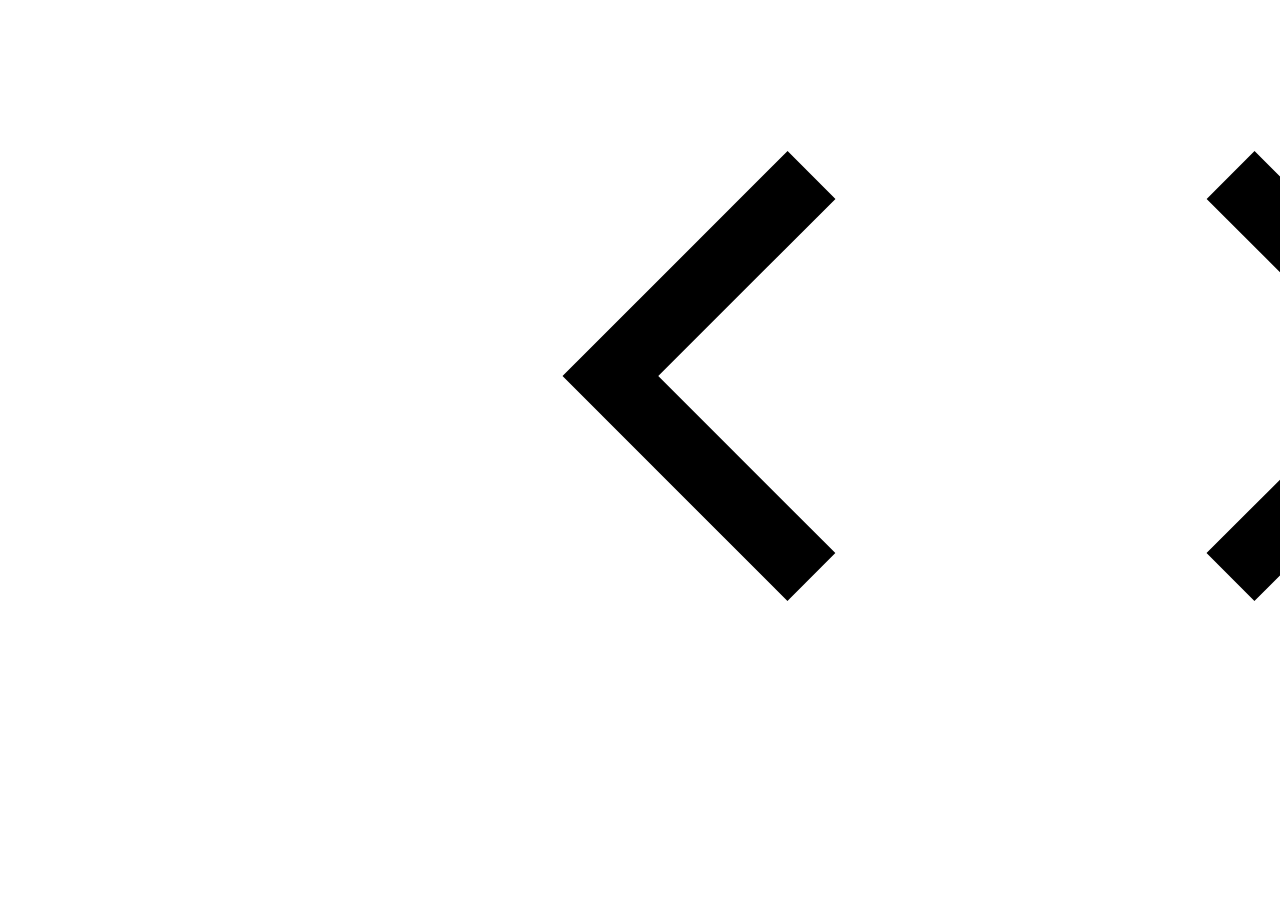
<file: index4.html>
<!DOCTYPE html>
<html lang="en">
<head>
  <meta http-equiv="content-type" content="text/html; charset=utf-8">
  <meta name="viewport" content="width=device-width, initial-scale=1.0">
  <title>vectr.playlists</title>
  <link rel="stylesheet" href="https://vectrgraphics.github.io/carrd-assets/css/style.css">
  <link rel="icon" href="https://vectrgraphics.github.io/carrd-assets/images/favicon/favicon.ico" type="image/x-icon">
  <link rel="apple-touch-icon" href="https://vectrgraphics.github.io/carrd-assets/images/favicon/apple-touch-icon.png">
  <link rel="icon" type="image/png" sizes="32x32" href="https://vectrgraphics.github.io/carrd-assets/images/favicon/favicon-32x32.png">
  <link rel="icon" type="image/png" sizes="16x16" href="https://vectrgraphics.github.io/carrd-assets/images/favicon/favicon-16x16.png">
  <link rel="manifest" href="https://vectrgraphics.github.io/carrd-assets/images/favicon/site.webmanifest">
</head>
<body>
  <div class="carousel">
    <div class="carousel-item">
      <div class="carousel-slide">
        <div class="cover-block"><img src="https://vectrgraphics.github.io/carrd-assets/images/covers/33.jpg" class="cover-image" alt="Cover Art"></div>
      </div>
      <div class="music-links">
        <a href="#" class="icon"><img src="https://vectrgraphics.github.io/carrd-assets/images/icons/apple-music-icon.png" alt="Apple Music"></a> <a href="#" class="icon"><img src="https://vectrgraphics.github.io/carrd-assets/images/icons/spotify-icon.png" alt="Spotify"></a> <a href="#" class="icon"><img src="https://vectrgraphics.github.io/carrd-assets/images/icons/youtube-music-icon.png" alt="YouTube Music"></a>
      </div>
    </div>
    <div class="carousel-item">
      <div class="carousel-slide">
        <div class="cover-block"><img src="https://vectrgraphics.github.io/carrd-assets/images/covers/32.jpg" class="cover-image" alt="Cover Art"></div>
      </div>
      <div class="music-links">
        <a href="#" class="icon"><img src="https://vectrgraphics.github.io/carrd-assets/images/icons/apple-music-icon.png" alt="Apple Music"></a> <a href="#" class="icon"><img src="https://vectrgraphics.github.io/carrd-assets/images/icons/spotify-icon.png" alt="Spotify"></a> <a href="#" class="icon"><img src="https://vectrgraphics.github.io/carrd-assets/images/icons/youtube-music-icon.png" alt="YouTube Music"></a>
      </div>
    </div>
    <div class="carousel-item">
      <div class="carousel-slide">
        <div class="cover-block"><img src="https://vectrgraphics.github.io/carrd-assets/images/covers/31.jpg" class="cover-image" alt="Cover Art"></div>
      </div>
      <div class="music-links">
        <a href="#" class="icon"><img src="https://vectrgraphics.github.io/carrd-assets/images/icons/apple-music-icon.png" alt="Apple Music"></a> <a href="#" class="icon"><img src="https://vectrgraphics.github.io/carrd-assets/images/icons/spotify-icon.png" alt="Spotify"></a> <a href="#" class="icon"><img src="https://vectrgraphics.github.io/carrd-assets/images/icons/youtube-music-icon.png" alt="YouTube Music"></a>
      </div>
    </div>
    <div class="carousel-item">
      <div class="carousel-slide">
        <div class="cover-block"><img src="https://vectrgraphics.github.io/carrd-assets/images/covers/30.jpg" class="cover-image" alt="Cover Art"></div>
      </div>
      <div class="music-links">
        <a href="#" class="icon"><img src="https://vectrgraphics.github.io/carrd-assets/images/icons/apple-music-icon.png" alt="Apple Music"></a> <a href="#" class="icon"><img src="https://vectrgraphics.github.io/carrd-assets/images/icons/spotify-icon.png" alt="Spotify"></a> <a href="#" class="icon"><img src="https://vectrgraphics.github.io/carrd-assets/images/icons/youtube-music-icon.png" alt="YouTube Music"></a>
      </div>
    </div>
    <div class="carousel-item">
      <div class="carousel-slide">
        <div class="cover-block"><img src="https://vectrgraphics.github.io/carrd-assets/images/covers/29.jpg" class="cover-image" alt="Cover Art"></div>
      </div>
      <div class="music-links">
        <a href="#" class="icon"><img src="https://vectrgraphics.github.io/carrd-assets/images/icons/apple-music-icon.png" alt="Apple Music"></a> <a href="#" class="icon"><img src="https://vectrgraphics.github.io/carrd-assets/images/icons/spotify-icon.png" alt="Spotify"></a> <a href="#" class="icon"><img src="https://vectrgraphics.github.io/carrd-assets/images/icons/youtube-music-icon.png" alt="YouTube Music"></a>
      </div>
    </div>
    <div class="carousel-item">
      <div class="carousel-slide">
        <div class="cover-block"><img src="https://vectrgraphics.github.io/carrd-assets/images/covers/28.jpg" class="cover-image" alt="Cover Art"></div>
      </div>
      <div class="music-links">
        <a href="#" class="icon"><img src="https://vectrgraphics.github.io/carrd-assets/images/icons/apple-music-icon.png" alt="Apple Music"></a> <a href="#" class="icon"><img src="https://vectrgraphics.github.io/carrd-assets/images/icons/spotify-icon.png" alt="Spotify"></a> <a href="#" class="icon"><img src="https://vectrgraphics.github.io/carrd-assets/images/icons/youtube-music-icon.png" alt="YouTube Music"></a>
      </div>
    </div>
    <div class="carousel-item">
      <div class="carousel-slide">
        <div class="cover-block"><img src="https://vectrgraphics.github.io/carrd-assets/images/covers/27.jpg" class="cover-image" alt="Cover Art"></div>
      </div>
      <div class="music-links">
        <a href="#" class="icon"><img src="https://vectrgraphics.github.io/carrd-assets/images/icons/apple-music-icon.png" alt="Apple Music"></a> <a href="#" class="icon"><img src="https://vectrgraphics.github.io/carrd-assets/images/icons/spotify-icon.png" alt="Spotify"></a> <a href="#" class="icon"><img src="https://vectrgraphics.github.io/carrd-assets/images/icons/youtube-music-icon.png" alt="YouTube Music"></a>
      </div>
    </div>
    <div class="carousel-item">
      <div class="carousel-slide">
        <div class="cover-block"><img src="https://vectrgraphics.github.io/carrd-assets/images/covers/26.jpg" class="cover-image" alt="Cover Art"></div>
      </div>
      <div class="music-links">
        <a href="#" class="icon"><img src="https://vectrgraphics.github.io/carrd-assets/images/icons/apple-music-icon.png" alt="Apple Music"></a> <a href="#" class="icon"><img src="https://vectrgraphics.github.io/carrd-assets/images/icons/spotify-icon.png" alt="Spotify"></a> <a href="#" class="icon"><img src="https://vectrgraphics.github.io/carrd-assets/images/icons/youtube-music-icon.png" alt="YouTube Music"></a>
      </div>
    </div>
    <div class="carousel-item">
      <div class="carousel-slide">
        <div class="cover-block"><img src="https://vectrgraphics.github.io/carrd-assets/images/covers/25.jpg" class="cover-image" alt="Cover Art"></div>
      </div>
      <div class="music-links">
        <a href="#" class="icon"><img src="https://vectrgraphics.github.io/carrd-assets/images/icons/apple-music-icon.png" alt="Apple Music"></a> <a href="#" class="icon"><img src="https://vectrgraphics.github.io/carrd-assets/images/icons/spotify-icon.png" alt="Spotify"></a> <a href="#" class="icon"><img src="https://vectrgraphics.github.io/carrd-assets/images/icons/youtube-music-icon.png" alt="YouTube Music"></a>
      </div>
    </div>
    <div class="carousel-item">
      <div class="carousel-slide">
        <div class="cover-block"><img src="https://vectrgraphics.github.io/carrd-assets/images/covers/24.jpg" class="cover-image" alt="Cover Art"></div>
      </div>
      <div class="music-links">
        <a href="#" class="icon"><img src="https://vectrgraphics.github.io/carrd-assets/images/icons/apple-music-icon.png" alt="Apple Music"></a> <a href="#" class="icon"><img src="https://vectrgraphics.github.io/carrd-assets/images/icons/spotify-icon.png" alt="Spotify"></a> <a href="#" class="icon"><img src="https://vectrgraphics.github.io/carrd-assets/images/icons/youtube-music-icon.png" alt="YouTube Music"></a>
      </div>
    </div>
    <div class="carousel-item">
      <div class="carousel-slide">
        <div class="cover-block"><img src="https://vectrgraphics.github.io/carrd-assets/images/covers/23.jpg" class="cover-image" alt="Cover Art"></div>
      </div>
      <div class="music-links">
        <a href="#" class="icon"><img src="https://vectrgraphics.github.io/carrd-assets/images/icons/apple-music-icon.png" alt="Apple Music"></a> <a href="#" class="icon"><img src="https://vectrgraphics.github.io/carrd-assets/images/icons/spotify-icon.png" alt="Spotify"></a> <a href="#" class="icon"><img src="https://vectrgraphics.github.io/carrd-assets/images/icons/youtube-music-icon.png" alt="YouTube Music"></a>
      </div>
    </div>
    <div class="carousel-item">
      <div class="carousel-slide">
        <div class="cover-block"><img src="https://vectrgraphics.github.io/carrd-assets/images/covers/22.jpg" class="cover-image" alt="Cover Art"></div>
      </div>
      <div class="music-links">
        <a href="#" class="icon"><img src="https://vectrgraphics.github.io/carrd-assets/images/icons/apple-music-icon.png" alt="Apple Music"></a> <a href="#" class="icon"><img src="https://vectrgraphics.github.io/carrd-assets/images/icons/spotify-icon.png" alt="Spotify"></a> <a href="#" class="icon"><img src="https://vectrgraphics.github.io/carrd-assets/images/icons/youtube-music-icon.png" alt="YouTube Music"></a>
      </div>
    </div>
    <div class="carousel-item">
      <div class="carousel-slide">
        <div class="cover-block"><img src="https://vectrgraphics.github.io/carrd-assets/images/covers/21.jpg" class="cover-image" alt="Cover Art"></div>
      </div>
      <div class="music-links">
        <a href="#" class="icon"><img src="https://vectrgraphics.github.io/carrd-assets/images/icons/apple-music-icon.png" alt="Apple Music"></a> <a href="#" class="icon"><img src="https://vectrgraphics.github.io/carrd-assets/images/icons/spotify-icon.png" alt="Spotify"></a> <a href="#" class="icon"><img src="https://vectrgraphics.github.io/carrd-assets/images/icons/youtube-music-icon.png" alt="YouTube Music"></a>
      </div>
    </div>
    <div class="carousel-item">
      <div class="carousel-slide">
        <div class="cover-block"><img src="https://vectrgraphics.github.io/carrd-assets/images/covers/20.jpg" class="cover-image" alt="Cover Art"></div>
      </div>
      <div class="music-links">
        <a href="#" class="icon"><img src="https://vectrgraphics.github.io/carrd-assets/images/icons/apple-music-icon.png" alt="Apple Music"></a> <a href="#" class="icon"><img src="https://vectrgraphics.github.io/carrd-assets/images/icons/spotify-icon.png" alt="Spotify"></a> <a href="#" class="icon"><img src="https://vectrgraphics.github.io/carrd-assets/images/icons/youtube-music-icon.png" alt="YouTube Music"></a>
      </div>
    </div>
    <div class="carousel-item">
      <div class="carousel-slide">
        <div class="cover-block"><img src="https://vectrgraphics.github.io/carrd-assets/images/covers/19.jpg" class="cover-image" alt="Cover Art"></div>
      </div>
      <div class="music-links">
        <a href="#" class="icon"><img src="https://vectrgraphics.github.io/carrd-assets/images/icons/apple-music-icon.png" alt="Apple Music"></a> <a href="#" class="icon"><img src="https://vectrgraphics.github.io/carrd-assets/images/icons/spotify-icon.png" alt="Spotify"></a> <a href="#" class="icon"><img src="https://vectrgraphics.github.io/carrd-assets/images/icons/youtube-music-icon.png" alt="YouTube Music"></a>
      </div>
    </div>
    <div class="carousel-item">
      <div class="carousel-slide">
        <div class="cover-block"><img src="https://vectrgraphics.github.io/carrd-assets/images/covers/18.jpg" class="cover-image" alt="Cover Art"></div>
      </div>
      <div class="music-links">
        <a href="#" class="icon"><img src="https://vectrgraphics.github.io/carrd-assets/images/icons/apple-music-icon.png" alt="Apple Music"></a> <a href="#" class="icon"><img src="https://vectrgraphics.github.io/carrd-assets/images/icons/spotify-icon.png" alt="Spotify"></a> <a href="#" class="icon"><img src="https://vectrgraphics.github.io/carrd-assets/images/icons/youtube-music-icon.png" alt="YouTube Music"></a>
      </div>
    </div>
    <div class="carousel-item">
      <div class="carousel-slide">
        <div class="cover-block"><img src="https://vectrgraphics.github.io/carrd-assets/images/covers/17.jpg" class="cover-image" alt="Cover Art"></div>
      </div>
      <div class="music-links">
        <a href="#" class="icon"><img src="https://vectrgraphics.github.io/carrd-assets/images/icons/apple-music-icon.png" alt="Apple Music"></a> <a href="#" class="icon"><img src="https://vectrgraphics.github.io/carrd-assets/images/icons/spotify-icon.png" alt="Spotify"></a> <a href="#" class="icon"><img src="https://vectrgraphics.github.io/carrd-assets/images/icons/youtube-music-icon.png" alt="YouTube Music"></a>
      </div>
    </div>
    <div class="carousel-item">
      <div class="carousel-slide">
        <div class="cover-block"><img src="https://vectrgraphics.github.io/carrd-assets/images/covers/16.png" class="cover-image" alt="Cover Art"></div>
      </div>
      <div class="music-links">
        <a href="#" class="icon"><img src="https://vectrgraphics.github.io/carrd-assets/images/icons/apple-music-icon.png" alt="Apple Music"></a> <a href="#" class="icon"><img src="https://vectrgraphics.github.io/carrd-assets/images/icons/spotify-icon.png" alt="Spotify"></a> <a href="#" class="icon"><img src="https://vectrgraphics.github.io/carrd-assets/images/icons/youtube-music-icon.png" alt="YouTube Music"></a>
      </div>
    </div>
    <div class="carousel-item">
      <div class="carousel-slide">
        <div class="cover-block"><img src="https://vectrgraphics.github.io/carrd-assets/images/covers/15.png" class="cover-image" alt="Cover Art"></div>
      </div>
      <div class="music-links">
        <a href="#" class="icon"><img src="https://vectrgraphics.github.io/carrd-assets/images/icons/apple-music-icon.png" alt="Apple Music"></a> <a href="#" class="icon"><img src="https://vectrgraphics.github.io/carrd-assets/images/icons/spotify-icon.png" alt="Spotify"></a> <a href="#" class="icon"><img src="https://vectrgraphics.github.io/carrd-assets/images/icons/youtube-music-icon.png" alt="YouTube Music"></a>
      </div>
    </div>
    <div class="carousel-item">
      <div class="carousel-slide">
        <div class="cover-block"><img src="https://vectrgraphics.github.io/carrd-assets/images/covers/14.png" class="cover-image" alt="Cover Art"></div>
      </div>
      <div class="music-links">
        <a href="#" class="icon"><img src="https://vectrgraphics.github.io/carrd-assets/images/icons/apple-music-icon.png" alt="Apple Music"></a> <a href="#" class="icon"><img src="https://vectrgraphics.github.io/carrd-assets/images/icons/spotify-icon.png" alt="Spotify"></a> <a href="#" class="icon"><img src="https://vectrgraphics.github.io/carrd-assets/images/icons/youtube-music-icon.png" alt="YouTube Music"></a>
      </div>
    </div>
    <div class="carousel-item">
      <div class="carousel-slide">
        <div class="cover-block"><img src="https://vectrgraphics.github.io/carrd-assets/images/covers/13.png" class="cover-image" alt="Cover Art"></div>
      </div>
      <div class="music-links">
        <a href="#" class="icon"><img src="https://vectrgraphics.github.io/carrd-assets/images/icons/apple-music-icon.png" alt="Apple Music"></a> <a href="#" class="icon"><img src="https://vectrgraphics.github.io/carrd-assets/images/icons/spotify-icon.png" alt="Spotify"></a> <a href="#" class="icon"><img src="https://vectrgraphics.github.io/carrd-assets/images/icons/youtube-music-icon.png" alt="YouTube Music"></a>
      </div>
    </div>
    <div class="carousel-item">
      <div class="carousel-slide">
        <div class="cover-block"><img src="https://vectrgraphics.github.io/carrd-assets/images/covers/12.png" class="cover-image" alt="Cover Art"></div>
      </div>
      <div class="music-links">
        <a href="#" class="icon"><img src="https://vectrgraphics.github.io/carrd-assets/images/icons/apple-music-icon.png" alt="Apple Music"></a> <a href="#" class="icon"><img src="https://vectrgraphics.github.io/carrd-assets/images/icons/spotify-icon.png" alt="Spotify"></a> <a href="#" class="icon"><img src="https://vectrgraphics.github.io/carrd-assets/images/icons/youtube-music-icon.png" alt="YouTube Music"></a>
      </div>
    </div>
    <div class="carousel-item">
      <div class="carousel-slide">
        <div class="cover-block"><img src="https://vectrgraphics.github.io/carrd-assets/images/covers/11.png" class="cover-image" alt="Cover Art"></div>
      </div>
      <div class="music-links">
        <a href="#" class="icon"><img src="https://vectrgraphics.github.io/carrd-assets/images/icons/apple-music-icon.png" alt="Apple Music"></a> <a href="#" class="icon"><img src="https://vectrgraphics.github.io/carrd-assets/images/icons/spotify-icon.png" alt="Spotify"></a> <a href="#" class="icon"><img src="https://vectrgraphics.github.io/carrd-assets/images/icons/youtube-music-icon.png" alt="YouTube Music"></a>
      </div>
    </div>
    <div class="carousel-item">
      <div class="carousel-slide">
        <div class="cover-block"><img src="https://vectrgraphics.github.io/carrd-assets/images/covers/10.png" class="cover-image" alt="Cover Art"></div>
      </div>
      <div class="music-links">
        <a href="#" class="icon"><img src="https://vectrgraphics.github.io/carrd-assets/images/icons/apple-music-icon.png" alt="Apple Music"></a> <a href="#" class="icon"><img src="https://vectrgraphics.github.io/carrd-assets/images/icons/spotify-icon.png" alt="Spotify"></a> <a href="#" class="icon"><img src="https://vectrgraphics.github.io/carrd-assets/images/icons/youtube-music-icon.png" alt="YouTube Music"></a>
      </div>
    </div>
    <div class="carousel-item">
      <div class="carousel-slide">
        <div class="cover-block"><img src="https://vectrgraphics.github.io/carrd-assets/images/covers/09.png" class="cover-image" alt="Cover Art"></div>
      </div>
      <div class="music-links">
        <a href="#" class="icon"><img src="https://vectrgraphics.github.io/carrd-assets/images/icons/apple-music-icon.png" alt="Apple Music"></a> <a href="#" class="icon"><img src="https://vectrgraphics.github.io/carrd-assets/images/icons/spotify-icon.png" alt="Spotify"></a> <a href="#" class="icon"><img src="https://vectrgraphics.github.io/carrd-assets/images/icons/youtube-music-icon.png" alt="YouTube Music"></a>
      </div>
    </div>
    <div class="carousel-item">
      <div class="carousel-slide">
        <div class="cover-block"><img src="https://vectrgraphics.github.io/carrd-assets/images/covers/08.png" class="cover-image" alt="Cover Art"></div>
      </div>
      <div class="music-links">
        <a href="#" class="icon"><img src="https://vectrgraphics.github.io/carrd-assets/images/icons/apple-music-icon.png" alt="Apple Music"></a> <a href="#" class="icon"><img src="https://vectrgraphics.github.io/carrd-assets/images/icons/spotify-icon.png" alt="Spotify"></a> <a href="#" class="icon"><img src="https://vectrgraphics.github.io/carrd-assets/images/icons/youtube-music-icon.png" alt="YouTube Music"></a>
      </div>
    </div>
    <div class="carousel-item">
      <div class="carousel-slide">
        <div class="cover-block"><img src="https://vectrgraphics.github.io/carrd-assets/images/covers/07.png" class="cover-image" alt="Cover Art"></div>
      </div>
      <div class="music-links">
        <a href="#" class="icon"><img src="https://vectrgraphics.github.io/carrd-assets/images/icons/apple-music-icon.png" alt="Apple Music"></a> <a href="#" class="icon"><img src="https://vectrgraphics.github.io/carrd-assets/images/icons/spotify-icon.png" alt="Spotify"></a> <a href="#" class="icon"><img src="https://vectrgraphics.github.io/carrd-assets/images/icons/youtube-music-icon.png" alt="YouTube Music"></a>
      </div>
    </div>
    <div class="carousel-item">
      <div class="carousel-slide">
        <div class="cover-block"><img src="https://vectrgraphics.github.io/carrd-assets/images/covers/06.png" class="cover-image" alt="Cover Art"></div>
      </div>
      <div class="music-links">
        <a href="#" class="icon"><img src="https://vectrgraphics.github.io/carrd-assets/images/icons/apple-music-icon.png" alt="Apple Music"></a> <a href="#" class="icon"><img src="https://vectrgraphics.github.io/carrd-assets/images/icons/spotify-icon.png" alt="Spotify"></a> <a href="#" class="icon"><img src="https://vectrgraphics.github.io/carrd-assets/images/icons/youtube-music-icon.png" alt="YouTube Music"></a>
      </div>
    </div>
    <div class="carousel-item">
      <div class="carousel-slide">
        <div class="cover-block"><img src="https://vectrgraphics.github.io/carrd-assets/images/covers/05.png" class="cover-image" alt="Cover Art"></div>
      </div>
      <div class="music-links">
        <a href="#" class="icon"><img src="https://vectrgraphics.github.io/carrd-assets/images/icons/apple-music-icon.png" alt="Apple Music"></a> <a href="#" class="icon"><img src="https://vectrgraphics.github.io/carrd-assets/images/icons/spotify-icon.png" alt="Spotify"></a> <a href="#" class="icon"><img src="https://vectrgraphics.github.io/carrd-assets/images/icons/youtube-music-icon.png" alt="YouTube Music"></a>
      </div>
    </div>
    <div class="carousel-item">
      <div class="carousel-slide">
        <div class="cover-block"><img src="https://vectrgraphics.github.io/carrd-assets/images/covers/04.png" class="cover-image" alt="Cover Art"></div>
      </div>
      <div class="music-links">
        <a href="#" class="icon"><img src="https://vectrgraphics.github.io/carrd-assets/images/icons/apple-music-icon.png" alt="Apple Music"></a> <a href="#" class="icon"><img src="https://vectrgraphics.github.io/carrd-assets/images/icons/spotify-icon.png" alt="Spotify"></a> <a href="#" class="icon"><img src="https://vectrgraphics.github.io/carrd-assets/images/icons/youtube-music-icon.png" alt="YouTube Music"></a>
      </div>
    </div>
    <div class="carousel-item">
      <div class="carousel-slide">
        <div class="cover-block"><img src="https://vectrgraphics.github.io/carrd-assets/images/covers/03.png" class="cover-image" alt="Cover Art"></div>
      </div>
      <div class="music-links">
        <a href="#" class="icon"><img src="https://vectrgraphics.github.io/carrd-assets/images/icons/apple-music-icon.png" alt="Apple Music"></a> <a href="#" class="icon"><img src="https://vectrgraphics.github.io/carrd-assets/images/icons/spotify-icon.png" alt="Spotify"></a> <a href="#" class="icon"><img src="https://vectrgraphics.github.io/carrd-assets/images/icons/youtube-music-icon.png" alt="YouTube Music"></a>
      </div>
    </div>
    <div class="carousel-item">
      <div class="carousel-slide">
        <div class="cover-block"><img src="https://vectrgraphics.github.io/carrd-assets/images/covers/02.png" class="cover-image" alt="Cover Art"></div>
      </div>
      <div class="music-links">
        <a href="#" class="icon"><img src="https://vectrgraphics.github.io/carrd-assets/images/icons/apple-music-icon.png" alt="Apple Music"></a> <a href="#" class="icon"><img src="https://vectrgraphics.github.io/carrd-assets/images/icons/spotify-icon.png" alt="Spotify"></a> <a href="#" class="icon"><img src="https://vectrgraphics.github.io/carrd-assets/images/icons/youtube-music-icon.png" alt="YouTube Music"></a>
      </div>
    </div>
    <div class="carousel-item">
      <div class="carousel-slide">
        <div class="cover-block"><img src="https://vectrgraphics.github.io/carrd-assets/images/covers/01.png" class="cover-image" alt="Cover Art"></div>
      </div>
      <div class="music-links">
        <a href="#" class="icon"><img src="https://vectrgraphics.github.io/carrd-assets/images/icons/apple-music-icon.png" alt="Apple Music"></a> <a href="#" class="icon"><img src="https://vectrgraphics.github.io/carrd-assets/images/icons/spotify-icon.png" alt="Spotify"></a> <a href="#" class="icon"><img src="https://vectrgraphics.github.io/carrd-assets/images/icons/youtube-music-icon.png" alt="YouTube Music"></a>
      </div>
    </div><button class="chevron left"><img src="https://vectrgraphics.github.io/carrd-assets/images/navigation/chevron.svg" alt="Previous"></button> <button class="chevron right"><img src="https://vectrgraphics.github.io/carrd-assets/images/navigation/chevron.svg" alt="Next"></button>
  </div>
  <script src="https://vectrgraphics.github.io/carrd-assets/js/script.js" defer></script>
</body>
</html>
</file>
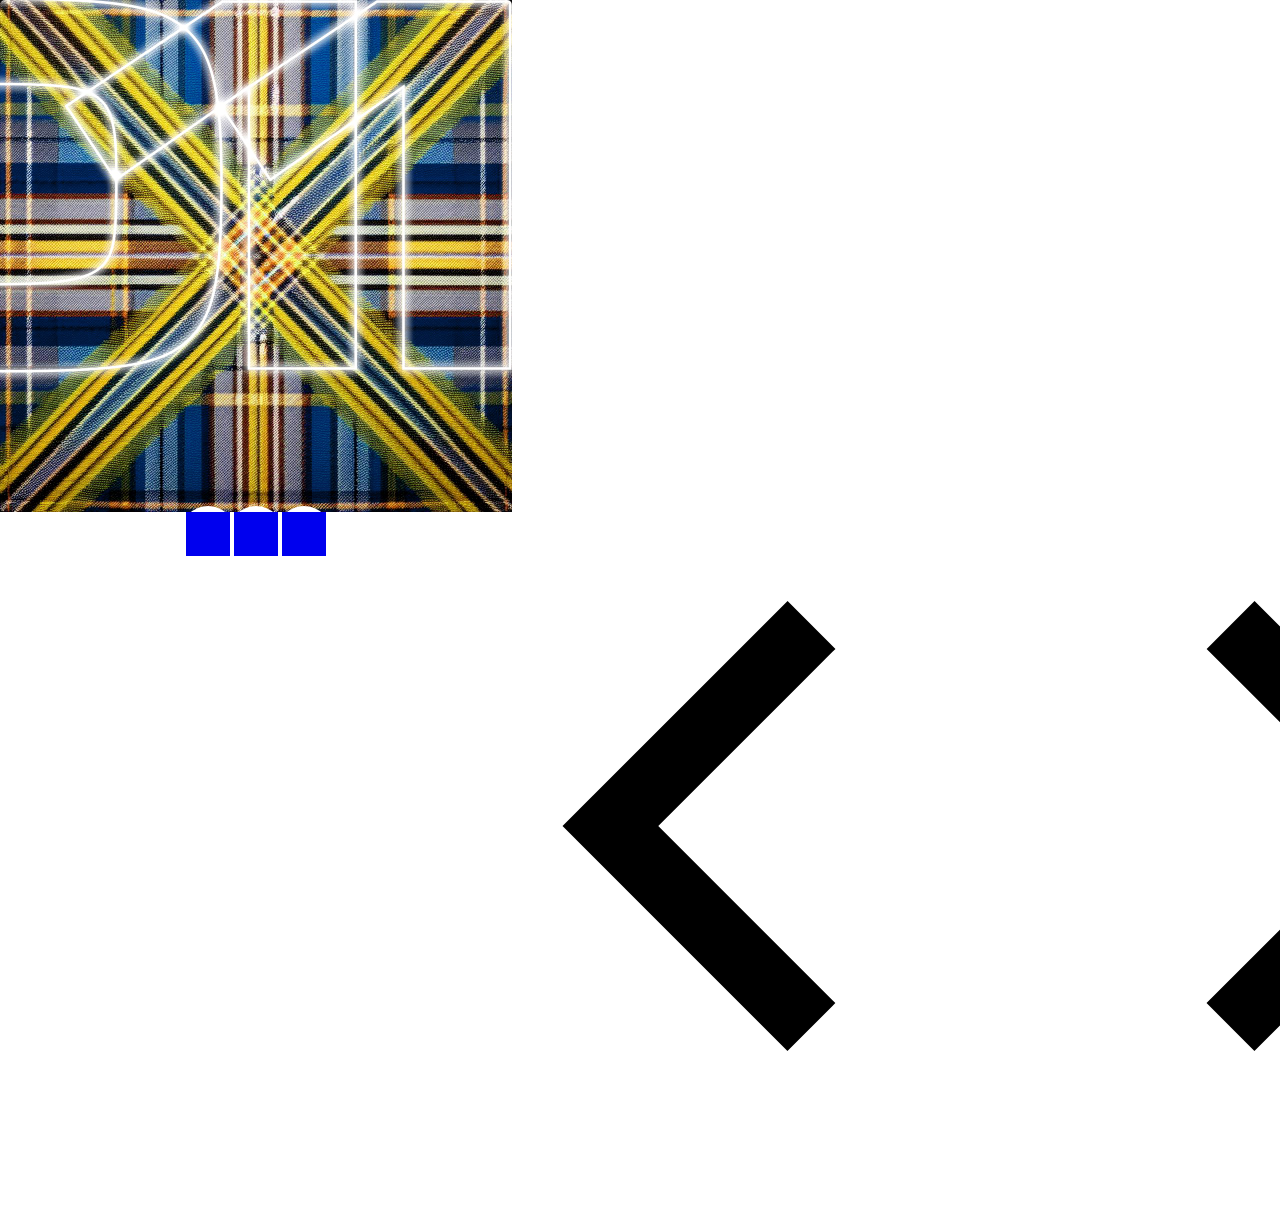
<file: index5.html>
<!DOCTYPE html>
<html lang="en">
<head>
  <meta http-equiv="content-type" content="text/html; charset=utf-8">
  <meta name="viewport" content="width=device-width, initial-scale=1.0">
  <title>vectr.playlists</title>
  <link rel="stylesheet" href="https://vectrgraphics.github.io/carrd-assets/css/style.css">
  <link rel="icon" href="https://vectrgraphics.github.io/carrd-assets/images/favicon/favicon.ico" type="image/x-icon">
  <link rel="apple-touch-icon" href="https://vectrgraphics.github.io/carrd-assets/images/favicon/apple-touch-icon.png">
  <link rel="icon" type="image/png" sizes="32x32" href="https://vectrgraphics.github.io/carrd-assets/images/favicon/favicon-32x32.png">
  <link rel="icon" type="image/png" sizes="16x16" href="https://vectrgraphics.github.io/carrd-assets/images/favicon/favicon-16x16.png">
  <link rel="manifest" href="https://vectrgraphics.github.io/carrd-assets/images/favicon/site.webmanifest">
</head>
<body>
  <div class="carousel">
    <div class="carousel-item">
  	  <div class="cover-block"><img src="https://vectrgraphics.github.io/carrd-assets/images/covers/33.jpg" class="cover-image" alt="Cover Art">
	    <div class="music-links">    
	      <a href="#" class="icon"><img src="https://vectrgraphics.github.io/carrd-assets/images/icons/apple-music-icon.png" alt="Apple Music"></a> <a href="#" a class="icon"><img src="https://vectrgraphics.github.io/carrd-assets/images/icons/spotify-icon.png" alt="Spotify"></a> <a href="#" a class="icon"><img src="https://vectrgraphics.github.io/carrd-assets/images/icons/youtube-music-icon.png" alt="YouTube Music"></a>
        </div>
      </div>
    </div>
    <div class="carousel-item">
  	  <div class="cover-block"><img src="https://vectrgraphics.github.io/carrd-assets/images/covers/32.jpg" class="cover-image" alt="Cover Art">
	    <div class="music-links">    
	      <a href="#" class="icon"><img src="https://vectrgraphics.github.io/carrd-assets/images/icons/apple-music-icon.png" alt="Apple Music"></a> <a href="#" a class="icon"><img src="https://vectrgraphics.github.io/carrd-assets/images/icons/spotify-icon.png" alt="Spotify"></a> <a href="#" a class="icon"><img src="https://vectrgraphics.github.io/carrd-assets/images/icons/youtube-music-icon.png" alt="YouTube Music"></a>
        </div>
      </div>
    </div>
    <div class="carousel-item">
  	  <div class="cover-block"><img src="https://vectrgraphics.github.io/carrd-assets/images/covers/31.jpg" class="cover-image" alt="Cover Art">
	    <div class="music-links">    
	      <a href="#" class="icon"><img src="https://vectrgraphics.github.io/carrd-assets/images/icons/apple-music-icon.png" alt="Apple Music"></a> <a href="#" a class="icon"><img src="https://vectrgraphics.github.io/carrd-assets/images/icons/spotify-icon.png" alt="Spotify"></a> <a href="#" a class="icon"><img src="https://vectrgraphics.github.io/carrd-assets/images/icons/youtube-music-icon.png" alt="YouTube Music"></a>
        </div>
      </div>
    </div>
    <div class="carousel-item">
  	  <div class="cover-block"><img src="https://vectrgraphics.github.io/carrd-assets/images/covers/30.jpg" class="cover-image" alt="Cover Art">
	    <div class="music-links">    
	      <a href="#" class="icon"><img src="https://vectrgraphics.github.io/carrd-assets/images/icons/apple-music-icon.png" alt="Apple Music"></a> <a href="#" a class="icon"><img src="https://vectrgraphics.github.io/carrd-assets/images/icons/spotify-icon.png" alt="Spotify"></a> <a href="#" a class="icon"><img src="https://vectrgraphics.github.io/carrd-assets/images/icons/youtube-music-icon.png" alt="YouTube Music"></a>
        </div>
      </div>
    </div>
    <div class="carousel-item">
  	  <div class="cover-block"><img src="https://vectrgraphics.github.io/carrd-assets/images/covers/29.jpg" class="cover-image" alt="Cover Art">
	    <div class="music-links">    
	      <a href="#" class="icon"><img src="https://vectrgraphics.github.io/carrd-assets/images/icons/apple-music-icon.png" alt="Apple Music"></a> <a href="#" a class="icon"><img src="https://vectrgraphics.github.io/carrd-assets/images/icons/spotify-icon.png" alt="Spotify"></a> <a href="#" a class="icon"><img src="https://vectrgraphics.github.io/carrd-assets/images/icons/youtube-music-icon.png" alt="YouTube Music"></a>
        </div>
      </div>
    </div>
    <div class="carousel-item">
  	  <div class="cover-block"><img src="https://vectrgraphics.github.io/carrd-assets/images/covers/28.jpg" class="cover-image" alt="Cover Art">
	    <div class="music-links">    
	      <a href="#" class="icon"><img src="https://vectrgraphics.github.io/carrd-assets/images/icons/apple-music-icon.png" alt="Apple Music"></a> <a href="#" a class="icon"><img src="https://vectrgraphics.github.io/carrd-assets/images/icons/spotify-icon.png" alt="Spotify"></a> <a href="#" a class="icon"><img src="https://vectrgraphics.github.io/carrd-assets/images/icons/youtube-music-icon.png" alt="YouTube Music"></a>
        </div>
      </div>
    </div>
    <div class="carousel-item">
  	  <div class="cover-block"><img src="https://vectrgraphics.github.io/carrd-assets/images/covers/27.jpg" class="cover-image" alt="Cover Art">
	    <div class="music-links">    
	      <a href="#" class="icon"><img src="https://vectrgraphics.github.io/carrd-assets/images/icons/apple-music-icon.png" alt="Apple Music"></a> <a href="#" a class="icon"><img src="https://vectrgraphics.github.io/carrd-assets/images/icons/spotify-icon.png" alt="Spotify"></a> <a href="#" a class="icon"><img src="https://vectrgraphics.github.io/carrd-assets/images/icons/youtube-music-icon.png" alt="YouTube Music"></a>
        </div>
      </div>
    </div>
    <div class="carousel-item">
  	  <div class="cover-block"><img src="https://vectrgraphics.github.io/carrd-assets/images/covers/26.jpg" class="cover-image" alt="Cover Art">
	    <div class="music-links">    
	      <a href="#" class="icon"><img src="https://vectrgraphics.github.io/carrd-assets/images/icons/apple-music-icon.png" alt="Apple Music"></a> <a href="#" a class="icon"><img src="https://vectrgraphics.github.io/carrd-assets/images/icons/spotify-icon.png" alt="Spotify"></a> <a href="#" a class="icon"><img src="https://vectrgraphics.github.io/carrd-assets/images/icons/youtube-music-icon.png" alt="YouTube Music"></a>
        </div>
      </div>
    </div>
    <div class="carousel-item">
  	  <div class="cover-block"><img src="https://vectrgraphics.github.io/carrd-assets/images/covers/25.jpg" class="cover-image" alt="Cover Art">
	    <div class="music-links">    
	      <a href="#" class="icon"><img src="https://vectrgraphics.github.io/carrd-assets/images/icons/apple-music-icon.png" alt="Apple Music"></a> <a href="#" a class="icon"><img src="https://vectrgraphics.github.io/carrd-assets/images/icons/spotify-icon.png" alt="Spotify"></a> <a href="#" a class="icon"><img src="https://vectrgraphics.github.io/carrd-assets/images/icons/youtube-music-icon.png" alt="YouTube Music"></a>
        </div>
      </div>
    </div>
    <div class="carousel-item">
  	  <div class="cover-block"><img src="https://vectrgraphics.github.io/carrd-assets/images/covers/24.jpg" class="cover-image" alt="Cover Art">
	    <div class="music-links">    
	      <a href="#" class="icon"><img src="https://vectrgraphics.github.io/carrd-assets/images/icons/apple-music-icon.png" alt="Apple Music"></a> <a href="#" a class="icon"><img src="https://vectrgraphics.github.io/carrd-assets/images/icons/spotify-icon.png" alt="Spotify"></a> <a href="#" a class="icon"><img src="https://vectrgraphics.github.io/carrd-assets/images/icons/youtube-music-icon.png" alt="YouTube Music"></a>
        </div>
      </div>
    </div>
    <div class="carousel-item">
  	  <div class="cover-block"><img src="https://vectrgraphics.github.io/carrd-assets/images/covers/23.jpg" class="cover-image" alt="Cover Art">
	    <div class="music-links">    
	      <a href="#" class="icon"><img src="https://vectrgraphics.github.io/carrd-assets/images/icons/apple-music-icon.png" alt="Apple Music"></a> <a href="#" a class="icon"><img src="https://vectrgraphics.github.io/carrd-assets/images/icons/spotify-icon.png" alt="Spotify"></a> <a href="#" a class="icon"><img src="https://vectrgraphics.github.io/carrd-assets/images/icons/youtube-music-icon.png" alt="YouTube Music"></a>
        </div>
      </div>
    </div>
    <div class="carousel-item">
  	  <div class="cover-block"><img src="https://vectrgraphics.github.io/carrd-assets/images/covers/22.jpg" class="cover-image" alt="Cover Art">
	    <div class="music-links">    
	      <a href="#" class="icon"><img src="https://vectrgraphics.github.io/carrd-assets/images/icons/apple-music-icon.png" alt="Apple Music"></a> <a href="#" a class="icon"><img src="https://vectrgraphics.github.io/carrd-assets/images/icons/spotify-icon.png" alt="Spotify"></a> <a href="#" a class="icon"><img src="https://vectrgraphics.github.io/carrd-assets/images/icons/youtube-music-icon.png" alt="YouTube Music"></a>
        </div>
      </div>
    </div>
    <div class="carousel-item">
  	  <div class="cover-block"><img src="https://vectrgraphics.github.io/carrd-assets/images/covers/21.jpg" class="cover-image" alt="Cover Art">
	    <div class="music-links">    
	      <a href="#" class="icon"><img src="https://vectrgraphics.github.io/carrd-assets/images/icons/apple-music-icon.png" alt="Apple Music"></a> <a href="#" a class="icon"><img src="https://vectrgraphics.github.io/carrd-assets/images/icons/spotify-icon.png" alt="Spotify"></a> <a href="#" a class="icon"><img src="https://vectrgraphics.github.io/carrd-assets/images/icons/youtube-music-icon.png" alt="YouTube Music"></a>
        </div>
      </div>
    </div>
    <div class="carousel-item">
  	  <div class="cover-block"><img src="https://vectrgraphics.github.io/carrd-assets/images/covers/20.jpg" class="cover-image" alt="Cover Art">
	    <div class="music-links">    
	      <a href="#" class="icon"><img src="https://vectrgraphics.github.io/carrd-assets/images/icons/apple-music-icon.png" alt="Apple Music"></a> <a href="#" a class="icon"><img src="https://vectrgraphics.github.io/carrd-assets/images/icons/spotify-icon.png" alt="Spotify"></a> <a href="#" a class="icon"><img src="https://vectrgraphics.github.io/carrd-assets/images/icons/youtube-music-icon.png" alt="YouTube Music"></a>
        </div>
      </div>
    </div>
    <div class="carousel-item">
  	  <div class="cover-block"><img src="https://vectrgraphics.github.io/carrd-assets/images/covers/19.jpg" class="cover-image" alt="Cover Art">
	    <div class="music-links">    
	      <a href="#" class="icon"><img src="https://vectrgraphics.github.io/carrd-assets/images/icons/apple-music-icon.png" alt="Apple Music"></a> <a href="#" a class="icon"><img src="https://vectrgraphics.github.io/carrd-assets/images/icons/spotify-icon.png" alt="Spotify"></a> <a href="#" a class="icon"><img src="https://vectrgraphics.github.io/carrd-assets/images/icons/youtube-music-icon.png" alt="YouTube Music"></a>
        </div>
      </div>
    </div>
    <div class="carousel-item">
  	  <div class="cover-block"><img src="https://vectrgraphics.github.io/carrd-assets/images/covers/18.jpg" class="cover-image" alt="Cover Art">
	    <div class="music-links">    
	      <a href="#" class="icon"><img src="https://vectrgraphics.github.io/carrd-assets/images/icons/apple-music-icon.png" alt="Apple Music"></a> <a href="#" a class="icon"><img src="https://vectrgraphics.github.io/carrd-assets/images/icons/spotify-icon.png" alt="Spotify"></a> <a href="#" a class="icon"><img src="https://vectrgraphics.github.io/carrd-assets/images/icons/youtube-music-icon.png" alt="YouTube Music"></a>
        </div>
      </div>
    </div>
    <div class="carousel-item">
  	  <div class="cover-block"><img src="https://vectrgraphics.github.io/carrd-assets/images/covers/17.jpg" class="cover-image" alt="Cover Art">
	    <div class="music-links">    
	      <a href="#" class="icon"><img src="https://vectrgraphics.github.io/carrd-assets/images/icons/apple-music-icon.png" alt="Apple Music"></a> <a href="#" a class="icon"><img src="https://vectrgraphics.github.io/carrd-assets/images/icons/spotify-icon.png" alt="Spotify"></a> <a href="#" a class="icon"><img src="https://vectrgraphics.github.io/carrd-assets/images/icons/youtube-music-icon.png" alt="YouTube Music"></a>
        </div>
      </div>
    </div>
    <div class="carousel-item">
  	  <div class="cover-block"><img src="https://vectrgraphics.github.io/carrd-assets/images/covers/16.png" class="cover-image" alt="Cover Art">
	    <div class="music-links">    
	      <a href="#" class="icon"><img src="https://vectrgraphics.github.io/carrd-assets/images/icons/apple-music-icon.png" alt="Apple Music"></a> <a href="#" a class="icon"><img src="https://vectrgraphics.github.io/carrd-assets/images/icons/spotify-icon.png" alt="Spotify"></a> <a href="#" a class="icon"><img src="https://vectrgraphics.github.io/carrd-assets/images/icons/youtube-music-icon.png" alt="YouTube Music"></a>
        </div>
      </div>
    </div>
    <div class="carousel-item">
  	  <div class="cover-block"><img src="https://vectrgraphics.github.io/carrd-assets/images/covers/15.png" class="cover-image" alt="Cover Art">
	    <div class="music-links">    
	      <a href="#" class="icon"><img src="https://vectrgraphics.github.io/carrd-assets/images/icons/apple-music-icon.png" alt="Apple Music"></a> <a href="#" a class="icon"><img src="https://vectrgraphics.github.io/carrd-assets/images/icons/spotify-icon.png" alt="Spotify"></a> <a href="#" a class="icon"><img src="https://vectrgraphics.github.io/carrd-assets/images/icons/youtube-music-icon.png" alt="YouTube Music"></a>
        </div>
      </div>
    </div>
    <div class="carousel-item">
  	  <div class="cover-block"><img src="https://vectrgraphics.github.io/carrd-assets/images/covers/14.png" class="cover-image" alt="Cover Art">
	    <div class="music-links">    
	      <a href="#" class="icon"><img src="https://vectrgraphics.github.io/carrd-assets/images/icons/apple-music-icon.png" alt="Apple Music"></a> <a href="#" a class="icon"><img src="https://vectrgraphics.github.io/carrd-assets/images/icons/spotify-icon.png" alt="Spotify"></a> <a href="#" a class="icon"><img src="https://vectrgraphics.github.io/carrd-assets/images/icons/youtube-music-icon.png" alt="YouTube Music"></a>
        </div>
      </div>
    </div>
    <div class="carousel-item">
  	  <div class="cover-block"><img src="https://vectrgraphics.github.io/carrd-assets/images/covers/13.png" class="cover-image" alt="Cover Art">
	    <div class="music-links">    
	      <a href="#" class="icon"><img src="https://vectrgraphics.github.io/carrd-assets/images/icons/apple-music-icon.png" alt="Apple Music"></a> <a href="#" a class="icon"><img src="https://vectrgraphics.github.io/carrd-assets/images/icons/spotify-icon.png" alt="Spotify"></a> <a href="#" a class="icon"><img src="https://vectrgraphics.github.io/carrd-assets/images/icons/youtube-music-icon.png" alt="YouTube Music"></a>
        </div>
      </div>
    </div>
    <div class="carousel-item">
  	  <div class="cover-block"><img src="https://vectrgraphics.github.io/carrd-assets/images/covers/12.png" class="cover-image" alt="Cover Art">
	    <div class="music-links">    
	      <a href="#" class="icon"><img src="https://vectrgraphics.github.io/carrd-assets/images/icons/apple-music-icon.png" alt="Apple Music"></a> <a href="#" a class="icon"><img src="https://vectrgraphics.github.io/carrd-assets/images/icons/spotify-icon.png" alt="Spotify"></a> <a href="#" a class="icon"><img src="https://vectrgraphics.github.io/carrd-assets/images/icons/youtube-music-icon.png" alt="YouTube Music"></a>
        </div>
      </div>
    </div
    <div class="carousel-item">
  	  <div class="cover-block"><img src="https://vectrgraphics.github.io/carrd-assets/images/covers/11.png" class="cover-image" alt="Cover Art">
	    <div class="music-links">    
	      <a href="#" class="icon"><img src="https://vectrgraphics.github.io/carrd-assets/images/icons/apple-music-icon.png" alt="Apple Music"></a> <a href="#" a class="icon"><img src="https://vectrgraphics.github.io/carrd-assets/images/icons/spotify-icon.png" alt="Spotify"></a> <a href="#" a class="icon"><img src="https://vectrgraphics.github.io/carrd-assets/images/icons/youtube-music-icon.png" alt="YouTube Music"></a>
        </div>
      </div>
    </div>
    <div class="carousel-item">
  	  <div class="cover-block"><img src="https://vectrgraphics.github.io/carrd-assets/images/covers/10.png" class="cover-image" alt="Cover Art">
	    <div class="music-links">    
	      <a href="#" class="icon"><img src="https://vectrgraphics.github.io/carrd-assets/images/icons/apple-music-icon.png" alt="Apple Music"></a> <a href="#" a class="icon"><img src="https://vectrgraphics.github.io/carrd-assets/images/icons/spotify-icon.png" alt="Spotify"></a> <a href="#" a class="icon"><img src="https://vectrgraphics.github.io/carrd-assets/images/icons/youtube-music-icon.png" alt="YouTube Music"></a>
        </div>
      </div>
    </div>
    <div class="carousel-item">
  	  <div class="cover-block"><img src="https://vectrgraphics.github.io/carrd-assets/images/covers/09.png" class="cover-image" alt="Cover Art">
	    <div class="music-links">    
	      <a href="#" class="icon"><img src="https://vectrgraphics.github.io/carrd-assets/images/icons/apple-music-icon.png" alt="Apple Music"></a> <a href="#" a class="icon"><img src="https://vectrgraphics.github.io/carrd-assets/images/icons/spotify-icon.png" alt="Spotify"></a> <a href="#" a class="icon"><img src="https://vectrgraphics.github.io/carrd-assets/images/icons/youtube-music-icon.png" alt="YouTube Music"></a>
        </div>
      </div>
    </div>
    <div class="carousel-item">
  	  <div class="cover-block"><img src="https://vectrgraphics.github.io/carrd-assets/images/covers/08.png" class="cover-image" alt="Cover Art">
	    <div class="music-links">    
	      <a href="#" class="icon"><img src="https://vectrgraphics.github.io/carrd-assets/images/icons/apple-music-icon.png" alt="Apple Music"></a> <a href="#" a class="icon"><img src="https://vectrgraphics.github.io/carrd-assets/images/icons/spotify-icon.png" alt="Spotify"></a> <a href="#" a class="icon"><img src="https://vectrgraphics.github.io/carrd-assets/images/icons/youtube-music-icon.png" alt="YouTube Music"></a>
        </div>
      </div>
    </div>
    <div class="carousel-item">
  	  <div class="cover-block"><img src="https://vectrgraphics.github.io/carrd-assets/images/covers/07.png" class="cover-image" alt="Cover Art">
	    <div class="music-links">    
	      <a href="#" class="icon"><img src="https://vectrgraphics.github.io/carrd-assets/images/icons/apple-music-icon.png" alt="Apple Music"></a> <a href="#" a class="icon"><img src="https://vectrgraphics.github.io/carrd-assets/images/icons/spotify-icon.png" alt="Spotify"></a> <a href="#" a class="icon"><img src="https://vectrgraphics.github.io/carrd-assets/images/icons/youtube-music-icon.png" alt="YouTube Music"></a>
        </div>
      </div>
    </div>
    <div class="carousel-item">
  	  <div class="cover-block"><img src="https://vectrgraphics.github.io/carrd-assets/images/covers/06.png" class="cover-image" alt="Cover Art">
	    <div class="music-links">    
	      <a href="#" class="icon"><img src="https://vectrgraphics.github.io/carrd-assets/images/icons/apple-music-icon.png" alt="Apple Music"></a> <a href="#" a class="icon"><img src="https://vectrgraphics.github.io/carrd-assets/images/icons/spotify-icon.png" alt="Spotify"></a> <a href="#" a class="icon"><img src="https://vectrgraphics.github.io/carrd-assets/images/icons/youtube-music-icon.png" alt="YouTube Music"></a>
        </div>
      </div>
    </div>
    <div class="carousel-item">
  	  <div class="cover-block"><img src="https://vectrgraphics.github.io/carrd-assets/images/covers/05.png" class="cover-image" alt="Cover Art">
	    <div class="music-links">    
	      <a href="#" class="icon"><img src="https://vectrgraphics.github.io/carrd-assets/images/icons/apple-music-icon.png" alt="Apple Music"></a> <a href="#" a class="icon"><img src="https://vectrgraphics.github.io/carrd-assets/images/icons/spotify-icon.png" alt="Spotify"></a> <a href="#" a class="icon"><img src="https://vectrgraphics.github.io/carrd-assets/images/icons/youtube-music-icon.png" alt="YouTube Music"></a>
        </div>
      </div>
    </div>
    <div class="carousel-item">
  	  <div class="cover-block"><img src="https://vectrgraphics.github.io/carrd-assets/images/covers/04.png" class="cover-image" alt="Cover Art">
	    <div class="music-links">    
	      <a href="#" class="icon"><img src="https://vectrgraphics.github.io/carrd-assets/images/icons/apple-music-icon.png" alt="Apple Music"></a> <a href="#" a class="icon"><img src="https://vectrgraphics.github.io/carrd-assets/images/icons/spotify-icon.png" alt="Spotify"></a> <a href="#" a class="icon"><img src="https://vectrgraphics.github.io/carrd-assets/images/icons/youtube-music-icon.png" alt="YouTube Music"></a>
        </div>
      </div>
    </div>
    <div class="carousel-item">
  	  <div class="cover-block"><img src="https://vectrgraphics.github.io/carrd-assets/images/covers/03.png" class="cover-image" alt="Cover Art">
	    <div class="music-links">    
	      <a href="#" class="icon"><img src="https://vectrgraphics.github.io/carrd-assets/images/icons/apple-music-icon.png" alt="Apple Music"></a> <a href="#" a class="icon"><img src="https://vectrgraphics.github.io/carrd-assets/images/icons/spotify-icon.png" alt="Spotify"></a> <a href="#" a class="icon"><img src="https://vectrgraphics.github.io/carrd-assets/images/icons/youtube-music-icon.png" alt="YouTube Music"></a>
        </div>
      </div>
    </div>
    <div class="carousel-item">
  	  <div class="cover-block"><img src="https://vectrgraphics.github.io/carrd-assets/images/covers/02.png" class="cover-image" alt="Cover Art">
	    <div class="music-links">    
	      <a href="#" class="icon"><img src="https://vectrgraphics.github.io/carrd-assets/images/icons/apple-music-icon.png" alt="Apple Music"></a> <a href="#" a class="icon"><img src="https://vectrgraphics.github.io/carrd-assets/images/icons/spotify-icon.png" alt="Spotify"></a> <a href="#" a class="icon"><img src="https://vectrgraphics.github.io/carrd-assets/images/icons/youtube-music-icon.png" alt="YouTube Music"></a>
        </div>
      </div>
    </div>
    <div class="carousel-item">
  	  <div class="cover-block"><img src="https://vectrgraphics.github.io/carrd-assets/images/covers/01.png" class="cover-image" alt="Cover Art">
	    <div class="music-links">    
	      <a href="#" class="icon"><img src="https://vectrgraphics.github.io/carrd-assets/images/icons/apple-music-icon.png" alt="Apple Music"></a> <a href="#" a class="icon"><img src="https://vectrgraphics.github.io/carrd-assets/images/icons/spotify-icon.png" alt="Spotify"></a> <a href="#" a class="icon"><img src="https://vectrgraphics.github.io/carrd-assets/images/icons/youtube-music-icon.png" alt="YouTube Music"></a>
        </div>
      </div>
    </div>
    <button class="chevron left"><img src="https://vectrgraphics.github.io/carrd-assets/images/navigation/chevron.svg" alt="Previous"></button> <button class="chevron right"><img src="https://vectrgraphics.github.io/carrd-assets/images/navigation/chevron.svg" alt="Next"></button>
  </div>
  <script src="https://vectrgraphics.github.io/carrd-assets/js/script.js" defer></script>
</body>
</html>
</file>
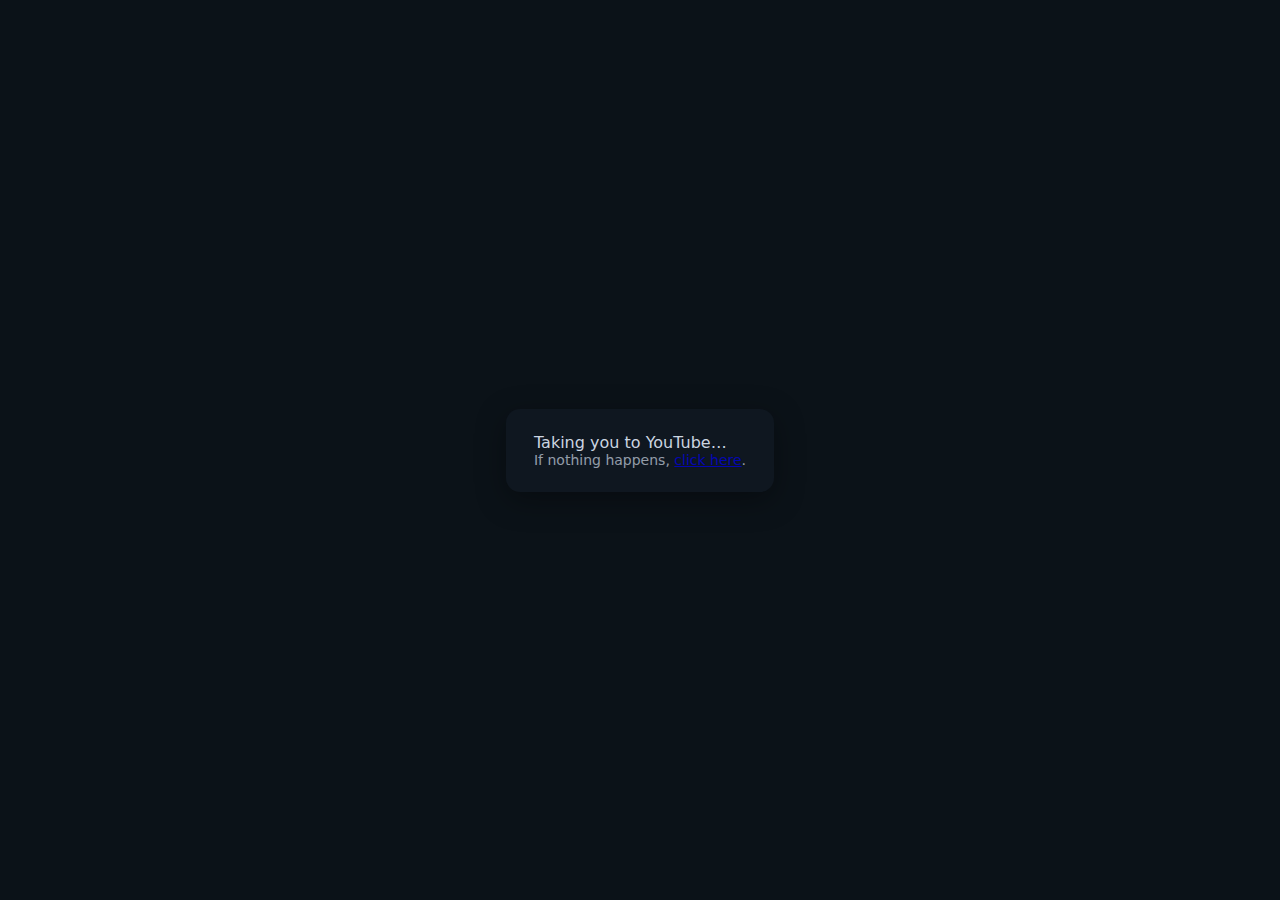
<file: yt.html>
<!doctype html>
<meta charset="utf-8">
<title>Redirecting…</title>
<style>
  html,body{height:100%;margin:0;background:#0b1218;color:#cbd5e1;font-family:system-ui,-apple-system,Segoe UI,Roboto,Helvetica,Arial,sans-serif;display:grid;place-items:center}
  .card{padding:24px 28px;border-radius:14px;background:#0f1720;box-shadow:0 8px 30px rgba(0,0,0,.35);max-width:560px}
  .muted{opacity:.7;font-size:14px}
</style>
<div class="card">
  <div>Taking you to YouTube…</div>
  <div class="muted">If nothing happens, <a id="lnk" href="#">click here</a>.</div>
</div>
<script>
(function(){
  try {
    var p = new URLSearchParams(window.location.search);
    var to = p.get('to');
    if (!to) return;
    var a = document.getElementById('lnk');
    a.href = to;
    // Prefer top navigation when allowed
    try { window.top.location.replace(to); }
    catch (e) { window.location.replace(to); }
  } catch(e){ /* ignore */ }
})();
</script>
</file>
